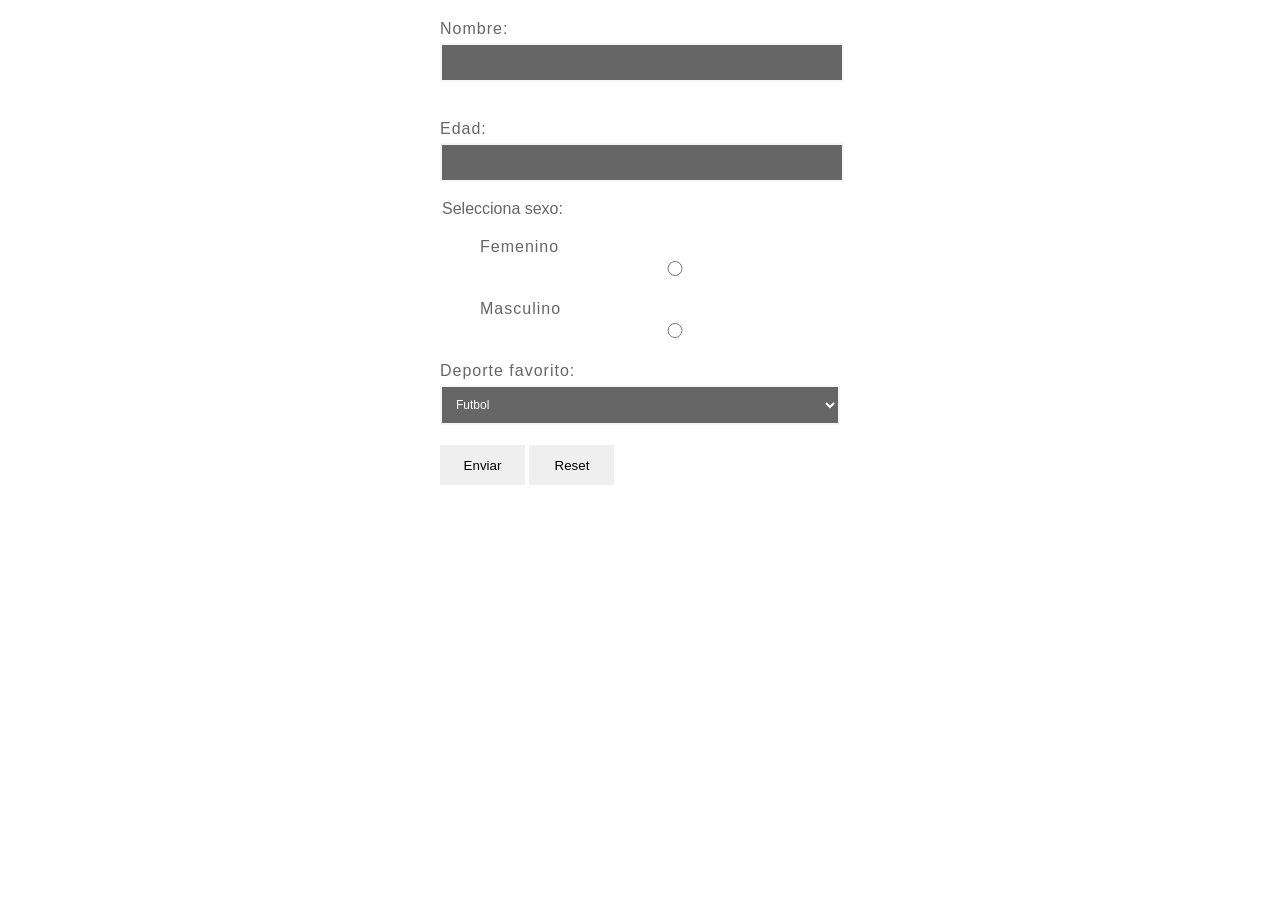
<file: Tarea_Alma/index.html>
<!DOCTYPE html>
<html>
<head>
    <meta charset="utf-8" />
    <meta http-equiv="X-UA-Compatible" content="IE=edge">
    <title>Page Title</title>
    <meta name="viewport" content="width=device-width, initial-scale=1">
    <link rel="stylesheet" type="text/css" media="screen" href="CSS/estilo.css" />
    <script src="validar.js" defer></script>
</head>
<body>
    <div class="principal">
    <form method="get" name="registro" onsubmit="return validar(this)" action="index.html">
       
        <label>Nombre:</label>
        <input class="cajas" type="text" name="nombre" id="nombre"/>
        <br>
        <br>
        <label>Edad:</label>
        <input class="cajas" type="number" name="edad" id="edad"/>
        <br>
        <br>
        <legend>Selecciona sexo:</legend>
        
        <blockquote>  
            <label>Femenino</label>
            <input class="cajas" type="radio" name="sexo" id="femenino" value="femenino"/>
        
            <label>Masculino</label>
            <input class="cajas" type="radio" name="sexo" id="masculino" value="masculino"/>
        </blockquote> 
        
        <label >
            <span>Deporte favorito:</span>
            <select id="deporte" name="deporte">
              <option value="futbol">Futbol</option>
              <option value="basquetbol">Basquetbol</option>
              <option value="beisbol">Beisbol</option>
              <option value="tenis">Tenis</option>
              <option value="ninguno">Ninguno</option>
            </select>
        </label>

        <input class="boton" type="submit" id="enviar" value="Enviar">
        <input class="boton" type="reset" id="reset" value="Reset">

    </form>
    </div>
</body>
</html>
</file>
<file: Tarea_Alma/CSS/estilo.css>
label {
    display:block;
    margin-top:20px;
    letter-spacing:1px;
}
 
.principal {
    display:block;
    margin:0 auto;
    width:510px;
    color: #666666;
    font-family:Arial;
}
 
form {
    margin:0 auto;
    width:400px;
}
 
.cajas{
    width:380px;
    height:15px;
    background:#666666;
    border:2px solid #f6f6f6;
    padding:10px;
    margin-top:5px;
    font-size:10px;
    color:#ffffff;
}
select{
    width:400px;
    height:40px;
    background:#666666;
    border:2px solid #f6f6f6;
    padding:10px;
    margin-top:5px;
    font-size:12px;
    color:#ffffff;
}
textarea {
    height:150px;
}
 
.boton{
    width:85px;
    height:40px;
    border:none;
    margin-top:20px;
    cursor:pointer;
}
</file>
